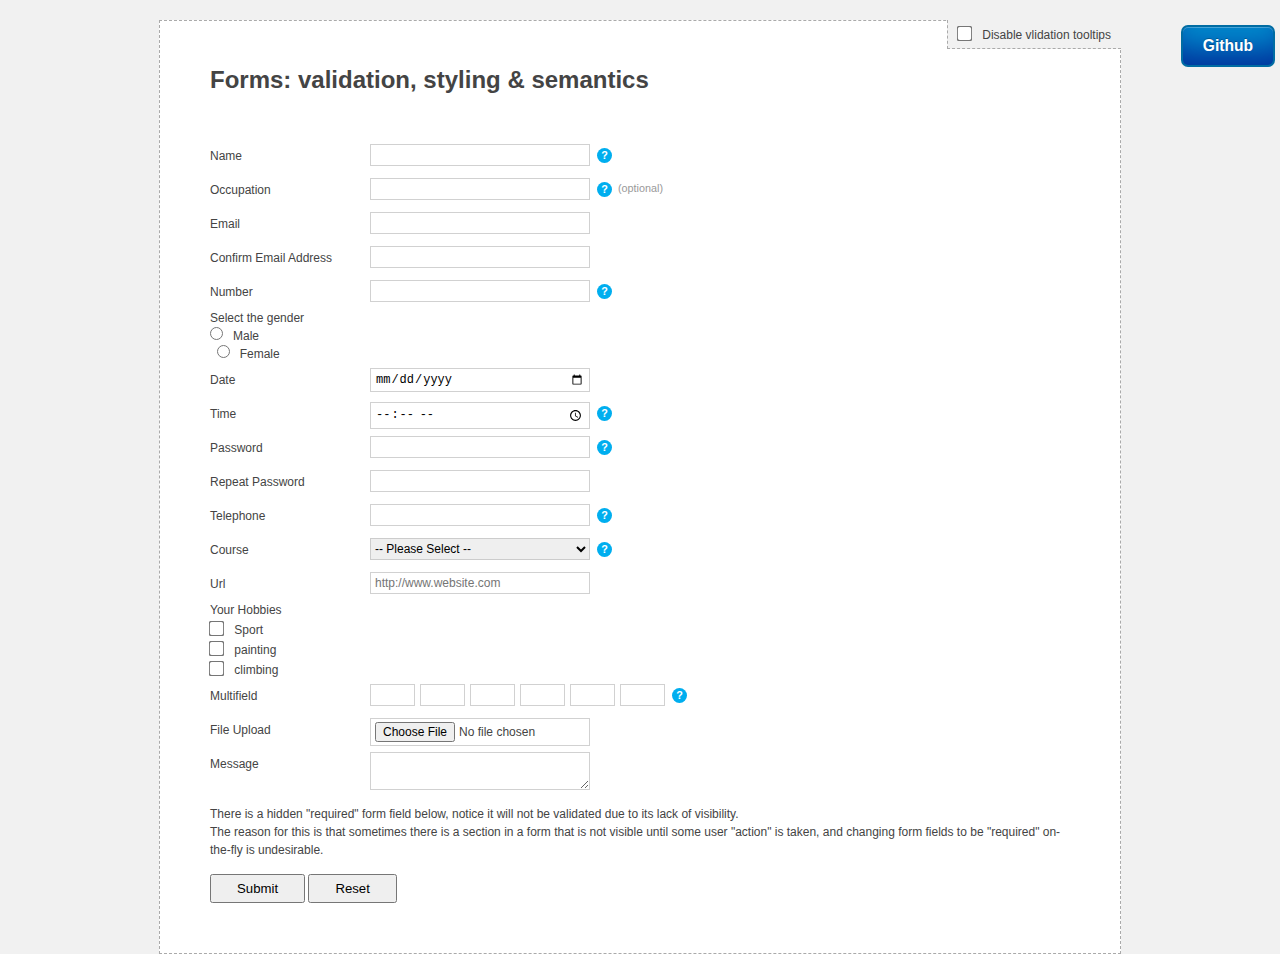
<file: index.html>
<!DOCTYPE HTML>
<html lang="en">
<head>
    <meta charset="UTF-8">
    <title>Total Form Validation</title>
    <meta name="viewport" content="width=device-width, user-scalable=no">
	<link rel="stylesheet" href="fv.css" type="text/css" />
	<!--[if IE]>
	<style>
		.field .tooltip .content{ display:none; opacity:1; }
		.field .tooltip:hover .content{ display:block; }
	</style>
	<![endif]-->
</head>
<body>
	<a class='btn github' href='https://github.com/anjali250114/WEBTECH'>Github</a>
	<div id='wrap'>
		<div class='options'>
		<!-- 	<label>
				<input type='checkbox' id='vfields' />
				Vertical orientation
			</label> -->
			<label>
				<input type='checkbox' class='toggleValidationTooltips' />
				Disable vlidation tooltips
			</label>
		</div>
		<h1 title='how forms should be done.'>Forms: validation, styling &amp; semantics</h1>
		<section class='form'>
			<form action="" method="post" novalidate>
				<fieldset>
					<div class="field">
						<label>
							<span>Name</span>
							<input data-validate-length-range="6" data-validate-words="2" name="name" required="required" />
						</label>
						<div class='tooltip help'>
							<span>?</span>
							<div class='content'>
								<b></b>
								<p>Name must be at least 2 words</p>
							</div>
						</div>
					</div>
					<div class="field">
						<label>
							<span>Occupation</span>
							<input class='optional' name="occupation" data-validate-length-range="5,15" type="text" />
						</label>
						<div class='tooltip help'>
							<span>?</span>
							<div class='content'>
								<b></b>
								<p>An optional field. This field is only validated when it has a value.<br /><em>Minimum 5 chars, maximum 15</em></p>
							</div>
						</div>
                        <span class='extra'>(optional)</span>
					</div>
					
					<div class="field">
						<label>
							<span>email</span>
							<input name="email" class='email' required="required" type="email" />
						</label>
					</div>
					
					<div class="field">
						<label>
							<span>Confirm email address</span>
							<input type="email" class='email' name="confirm_email" data-validate-linked='email' required='required'>
						</label>
					</div>
					<div class="field">
						<label>
							<span>Number</span>
							<input type="number" class='number' name="number" data-validate-minmax="10,100" required='required'>
						</label>
						<div class='tooltip help'>
							<span>?</span>
							<div class='content'>
								<b></b>
								<p>Number must be between 10 and 100</p>
							</div>
						</div>
					</div>
					<div>
            <label for="gender">Select the gender</label><br>
            <input type="radio" id="male" name="gender" value="male">
              <label for="male">Male</label><br>
              <input type="radio" id="female" name="gender" value="female">
              <label for="female">Female</label>
        </div>
					<div class="field">
						<label>
							<span>Date</span>
							<input class='date' type="date" name="date" required='required'>
						</label>
					</div>
					<div class="field">
						<label>
							<span>Time</span>
							<input class='time' type="time" name="time" required='required'>
							<div class='tooltip help'>
							<span>?</span>
							<div class='content'>
								<b></b>
								<p>Format should be: XX:XX</p>
							</div>
						</div>
						</label>
					</div>
					<div class="field">
						<label>
							<span>Password</span>
							<input type="password" name="password" data-validate-length="6,8" required='required'>
						</label>
						<div class='tooltip help'>
							<span>?</span>
							<div class='content'>
								<b></b>
								<p>Should be of length 6 OR 8 characters</p>
							</div>
						</div>
					</div>
					<div class="field">
						<label>
							<span>Repeat password</span>
							<input type="password" name="password2" data-validate-linked='password' required='required'>
						</label>
					</div>
					<div class="field">
						<label>
							<span>Telephone</span>
							<input type="tel" class='tel' name="phone" required='required' data-validate-length-range="8,20">
						</label>
						<div class='tooltip help'>
							<span>?</span>
							<div class='content'>
								<b></b>
								<p>Notice that for a phone number user can input a '+' sign, a dash '-' or a space ' '</p>
							</div>
						</div>
					</div>
					<div class="field">
						<label>
							<span>Course</span>
							<select required name="dropdown">
								<option value="">-- please select --</option>
								<option value="o1">MSC CS</option>
								<option value="o2">MCA</option>
								<option value="o3">MDS</option>
							</select>
						</label>
						<div class='tooltip help'>
							<span>?</span>
							<div class='content'>
								<b></b>
								<p>Choose something or choose not. what shall it be?</p>
							</div>
						</div>
					</div>
					<div class="field">
						<label>
							<span>url</span>
							<input name="url" placeholder="http://www.website.com" required="required" type="url" />
						</label>
					</div>

					<div>
            <label for="hobbies">Your Hobbies</label><br>
            <input type="checkbox" id="sport" name="sport" value="sport">
            <label for="sport"> Sport</label><br>
            <input type="checkbox" id="painting" name="painting" value="painting">
            <label for="painting"> painting</label><br>
            <input type="checkbox" id="climbing" name="climbing" value="climbing">
            <label for="climbing"> climbing</label>
        </div>

					<div class="field multi required">
						<label for='multi_first'>
							<span>Multifield</span>
						</label>
						<div class='input'>
							<input type="text" name="multi1" maxlength='4' id='multi_first'>
							<input type="text" name="multi2" maxlength='4'>
							<input type="text" name="multi3" maxlength='4'>
							<input type="text" name="multi4" maxlength='4'>
							<input type="text" name="multi5" maxlength='4'>
							<input type="text" name="multi6" maxlength='4'>
							<input data-validate-length-range="24" data-validate-pattern="alphanumeric" id="serial" name="serial" type="hidden" required='required' />
						</div>
						<div class='tooltip help'>
							<span>?</span>
							<div class='content'>
								<b></b>
								<p>This is a multifield, which let the user input a serial number or credit card number for example, and the trick is to validate the combined result, which is stored in a hidden field</p>
							</div>
						</div>
					</div>
					<div class="field">
						<label>
							<span>File upload</span>
							<input type='file' required>
						</label>
					</div>
					<div class="field">
						<label>
							<span>message</span>
							<textarea required="required" name='message'></textarea>
						</label>
					</div>
				</fieldset>
				<fieldset>
					<p>
						There is a hidden "required" form field below, notice it will not be validated due to its lack of visibility.<br>
						The reason for this is that sometimes there is a section in a form that is not visible until some user "action" is taken,
						and changing form fields to be "required" on-the-fly is undesirable.
					</p>
					<input name="somethingHidden" required="required" type="text" style='display:none' />
				</fieldset>
				<button type='submit'>Submit</button>
                <button type='reset'>Reset</button>
			</form>
		</section>
	</div>
	<script src="https://ajax.googleapis.com/ajax/libs/jquery/1.9.1/jquery.min.js"></script>
    <script src="multifield.js"></script>
    <script src="validator.js"></script>
	<script>
		// initialize a validator instance from the "FormValidator" constructor.
        // A "<form>" element is optionally passed as an argument, but is not a must
		var validator = new FormValidator({"events" : ['blur', 'paste', 'change']}, document.forms[0]);

		validator.texts.mySpecialInput = "wrong input" // custom error message for pattern mismatch

        // on form "submit" event
		document.forms[0].onsubmit = function(e){
			var submit = true,
					validatorResult = validator.checkAll(this);

			console.log(validatorResult);
			return !!validatorResult.valid;
		}

		// on form "reset" event
		document.forms[0].onreset = function(e){
				validator.reset();
		}

        // stuff related ONLY for this demo page:
		$('.toggleValidationTooltips').change(function(){
			validator.settings.alerts = !this.checked;

			if( this.checked )
				$('form .alert').remove();
		}).prop('checked',false);
	</script>
</body>
</html>
</file>
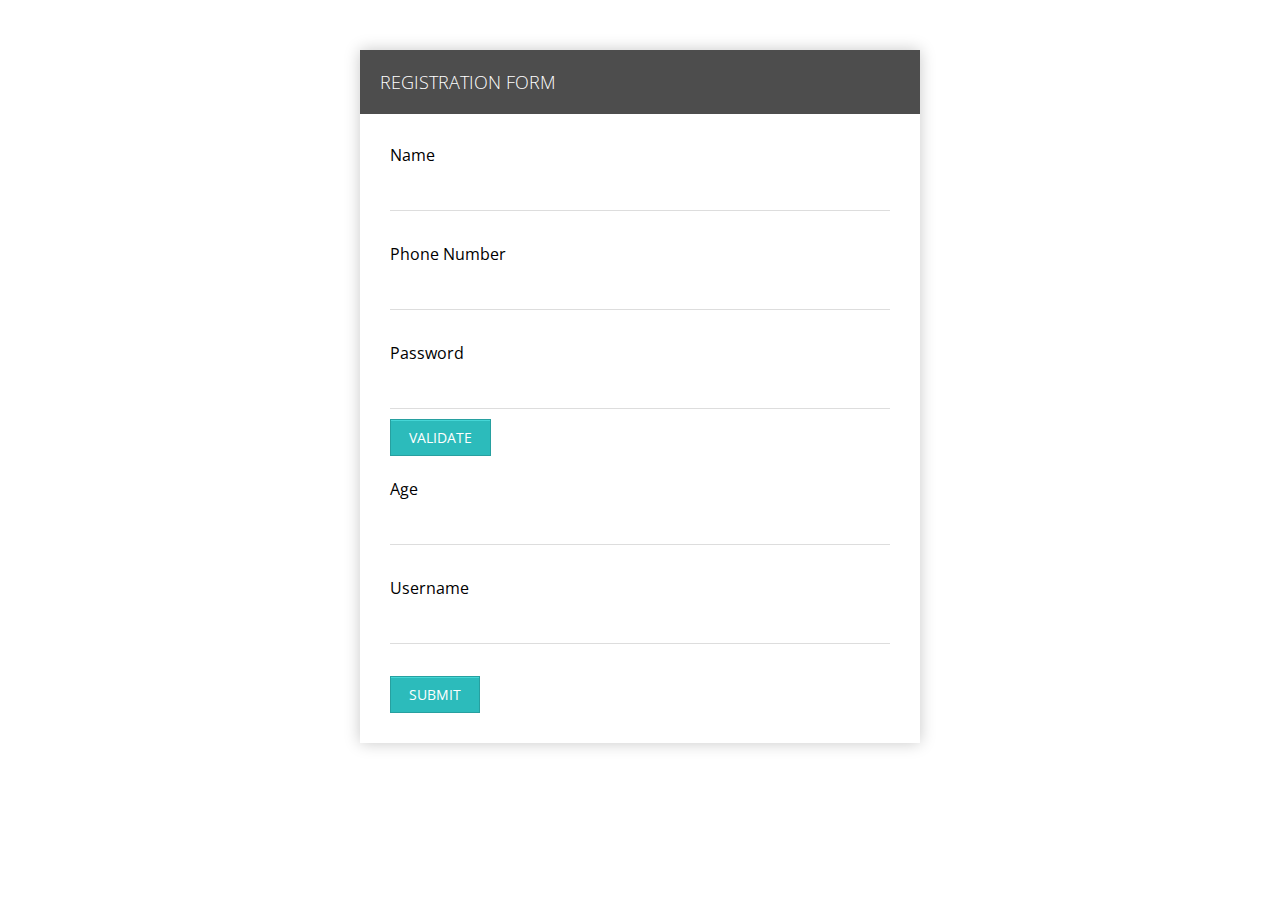
<file: CAT2/index.html>
<!DOCTYPE html>
<html lang="en">
<head>
    <title>JavaScript Validation Form</title>
    <link rel="stylesheet" href="style.css">
    <link href='http://fonts.googleapis.com/css?family=Open+Sans+Condensed:300' rel='stylesheet' type='text/css'>
    <script defer src="script.js"></script>
</head>
<body>
    <div class="form-style-8">
    <div id="error"></div>
    <form id="form" action="#" method="GET">
        <h2>Registration Form</h2>
            <label for="name">Name</label>
            <input id="name" name="name" type="text" onkeypress="return /[a-z]/i.test(event.key)" required><br>
            <label for="phone">Phone Number</label>
            <input id="phone" name="phone" type="number" required><br>
            <label for="password">Password</label>
            <input type="password" id="textbox1"/>
            <input type="button" id="Validate" onclick="ValidatePassword()" value="Validate" /><br>

                <script type="text/javascript">
                    function ValidatePassword() {
                        var regex = /^(?=.*[a-z])(?=.*[A-Z])(?=.*\d)(?=.*[#$@!%&*?])[A-Za-z\d#$@!%&*?]{10,12}$/;
                        var txt = document.getElementById("textbox1");
                        if (!regex.test(txt.value)) {
                            alert("Password strength is not good.");
                        } else {
                            alert("Password strength is good.");
                        }
                    }
                </script>

            <br><label for="age">Age</label>
            <input id="age" name="age" type="number" required><br>
            <label for="uname">Username</label>
            <input id="uname" name="uname" type="text" required><br>
        <button type="submit" id="submit">Submit</button>
    </form>
</div>
</body>
</html>
</file>
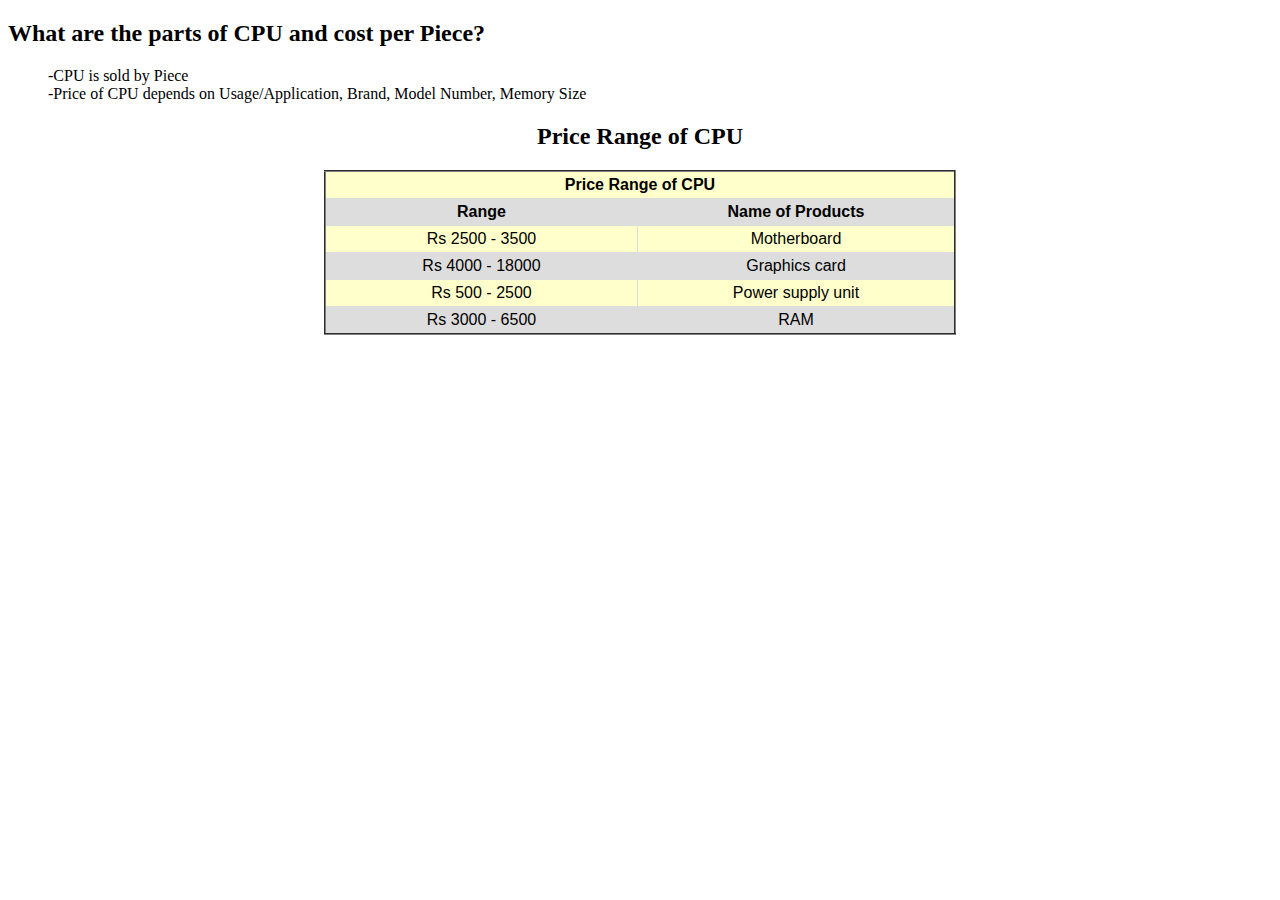
<file: table.html>
<!DOCTYPE html PUBLIC "-//W3C//DTD XHTML 1.0 Transitional//EN" "http://www.w3.org/TR/xhtml1/DTD/xhtml1-transitional.dtd">
<html xmlns="http://www.w3.org/1999/xhtml">
<head>
<meta http-equiv="Content-Type" content="text/html; charset=iso-8859-1" />
<title>Untitled Document</title>
</head>

<body>


<style>
table {
  font-family: arial, sans-serif;
  border-collapse: collapse;
  width: 50%;
}

td, th {
  border: 1px solid #dddddd;
  text-align: left;
  padding: 4px;
}

tr:nth-child(even) {
  background-color: #dddddd;
}
</style>
<h2>What are the parts of CPU and cost per Piece?</h2>

<dl>
  <dd>-CPU is sold by Piece</dd>
  
  <dd>-Price of CPU depends on Usage/Application, Brand, Model Number, Memory Size</dd>
</dl>
<h2><center>Price Range of CPU</h2>
<table align="center" bgcolor="#FFFFCC" border="2">
<tr><th colspan="2"><center>Price Range of CPU</center></th></tr>
  <tr>
    <th width="114"><center>Range</th>
    <th width="116"><center>Name of Products</th>
  </tr>
  <tr>
    <td><center>Rs 2500 - 3500</td>
    <td><center>Motherboard</td>
  </tr>
  <tr>
    <td><center>Rs 4000 - 18000</td>
    <td><center>Graphics card</td>
  </tr>
  <tr>
    <td><center>Rs 500 - 2500</td>
    <td><center>Power supply unit</td>
  </tr>
  <tr>
    <td><center>Rs 3000 - 6500</td>
    <td><center>RAM</td>
  </tr>

</table>
</body>
</html>
</file>
<file: fv.css>
html, body{ height:100%; }
/* body min-width is 992px because it's 960px grid + extra 16px from each side of the header */
body{ min-width:960px; color:#444; background-color:#F1F1F1; font-size:12px; line-height:1.5em; font-family:Arial, Helvetica, sans-serif; }

html, body, div, span, object, iframe,
h1, h2, h3, h4, h5, h6, p, blockquote, pre,
abbr, address, cite, code, del, dfn, em, img, ins, kbd, q, samp,
small, strong, sub, sup, var, b, i, dl, dt, dd, ol, ul, li,
fieldset, form, label, legend,
table, caption, tbody, tfoot, thead, tr, th, td,
article, aside, canvas, details, figcaption, figure,
footer, header, hgroup, menu, nav, section, summary,
time, mark, audio, video {
    margin:0;
    padding:0;
    border:0;
    vertical-align:baseline;
}

small{ font-size:0.9em; }

article, aside, details, figcaption, figure,
footer, header, hgroup, menu, nav, section {
    display:block;
}

h1{ font-size:2em; margin:0 0 50px 0; }
button{ cursor:pointer; }
p{ padding:5px 0; }

a{ text-decoration:none; }
.btn{ margin:5px; font-size:1.3em; font-weight:bold; border:2px solid rgba(0,0,0,0.2); display:inline-block; box-shadow:0 -30px 30px -15px #00329B inset, 0 1px 0 rgba(255,255,255,0.3) inset; background:#0088CC; background-repeat:repeat-x; color:#FFF; text-shadow:0 -1px 0 rgba(0, 0, 0, 0.25); border-radius:7px; padding:10px 20px; -webkit-transition:0.15s; transition:0.15s; }
.btn:hover{ background:#0068BA; }
.btn:active{ box-shadow:0 0 0 0 rgba(0, 0, 0, 0.3), 0 -30px 30px -15px #00329B inset, 0 0 6px #00243F inset; }
.btn.github{ float:right; }

#wrap{ padding:50px; width:860px; background-color:#FFF; margin:20px auto; border:1px dashed #AAA; position:relative; }
.options{ position:absolute; top:-1px; right:-1px; background-color:#F1F1F1; padding:4px 0; border-left:1px dashed #AAA; border-bottom:1px dashed #AAA; }
	.options label{ cursor:pointer; margin:0 10px; }

input, textarea{ border:1px solid #D1D1D1; }
input, select{ font-size:inherit; margin:0; }
input:focus, textarea:focus{ border-color:#AAA; }

input[type=number]::-webkit-inner-spin-button, input[type=number]::-webkit-outer-spin-button { -webkit-appearance:none; margin:0; }
input[type=checkbox]{ width:auto; border:none; bottom:-1px; cursor:pointer; margin:2px 8px 0 0; position:relative; transform:scale(1.2); }
button{ font-size:1.1em; padding:5px 25px; }

/* Tooltips helpers */
.field .tooltip{ float:left; top:2px; left:7px; position:relative; z-index:2; }
.field .tooltip:hover{ z-index:3; }
   .field .tooltip > span{ display:inline-block; width:15px; height:15px; line-height:15px; font-size:0.9em; font-weight:bold; text-align:center; color:#FFF; cursor:help; background-color:#00AEEF; position:relative; border-radius:10px; }
    .field .tooltip .content{ opacity:0; width:200px; background-color:#333; color:#FFF; font-size:0.9em; position:absolute; top:0; left:20px; padding:8px; border-radius:6px; pointer-events:none; transition:0.2s cubic-bezier(0.1, 0.1, 0.25, 2); -webkit-transition:0.3s cubic-bezier(0.1, 0.2, 0.5, 2.2); -moz-transition:0.3s cubic-bezier(0.1, 0.2, 0.5, 2.2); }
        .field .tooltip p{ padding:0; }
   .field .tooltip.down .content{ left:auto; right:0; top:30px; }
   .field .tooltip:hover .content{ opacity:1; left:36px; }
      .field .tooltip .content b{ height:0; width:0; border-color:#333 #333 transparent transparent; border-style:solid; border-width:9px 7px; position:absolute; left:-14px; top:8px; }
        .field .tooltip.down .content b{ left:auto; right:6px; top:-10px; border-width:5px; border-color:transparent #333 #333 transparent; }

/* alerts (when validation fails) */
.field .alert{ float:left; margin:-2px 0 0 20px; padding:3px 10px; color:#FFF; border-radius:3px 4px 4px 3px; background-color:#CE5454; max-width:170px; white-space:pre; position:relative; left:-15px; opacity:0; z-index:1; transition:0.15s ease-out; }
.field .alert::after{ content:''; display:block; height:0; width:0; border-color:transparent #CE5454 transparent transparent; border-style:solid; border-width:11px 7px; position:absolute; left:-13px; top:1px; }
.field.bad .alert{ left:0; opacity:1; }


@keyframes shake{
    15%{ transform:translateX(-5px); }
    30%{ transform:translateX(5px); }
	45%{ transform:translateX(-3px); }
	60%{ transform:translateX(3px); }
	75%{ transform:translateX(2px); }
	100%{ transform:none; }
}
@-webkit-keyframes shake{
    25%{ -webkit-transform:translateX(-6px); }
    75%{ -webkit-transform:translateX(6px); }
}

form fieldset{ clear:both; margin:0 0 10px 0; }
form .field{ padding:5px 0; position:relative; height:2em; }
form .field.fields{ height:auto; }
	.field label, .field .label{  cursor:pointer; }
		.field label > span:first-child, .field .label{ float:left; width:160px; text-transform:capitalize; line-height:2em; }
	.field input, .field textarea{ float:left; padding:3px 4px; width:210px; -webkit-transition:0.2s; -moz-transition:0.2s; transition:0.2s; }
	.field input[type=checkbox]{ width:auto; }

	.label ~ label{ vertical-align:middle; margin:0.3em 1.2em 0 0; }

	.field input.short{ width:90px; }
	.field input:focus:not([type="checkbox"]), .field textarea:focus{ box-shadow:0 0 4px #00AEEF; border:1px solid #00AEEF; }
	.field textarea{  }
	.field select{ float:left; width:220px; padding:2px 0; margin:0; border:1px solid #CCC; text-transform:capitalize; }
		.field select option{ padding:1px; }

    .field > .extra{ float:left; font-size:0.9em; color:#999; line-height:2em; margin-left:13px; }

	.field.multi .input{ float:left; }
		.field.multi input{ float:left; margin-right:5px; width:35px; text-align:center; }
		form .field.multi input:nth-last-child(-n+2){ margin:0; }
	.field.fields input{ border-top:5px solid #E1E1E1; margin:0 0 0 160px; }

	.bad input,
	.bad select,
	.bad textarea{ border:1px solid #CE5454; box-shadow:0 0 4px -2px #CE5454; position:relative; left:0; -moz-animation:.4s 1 shake ease; -webkit-animation:0.4s 1 shake ease; }


/* mode2 - where the label's text is above the field and not next to it
--------------------------------------------------------------------------- */
.mode2 .field{ float:left; clear:left; margin-bottom:30px; height:auto; padding:0; zoom:1; }
.mode2 .field.bad{ margin-bottom:8px; }
.mode2 .field::before, .mode2 .field::after{ content:''; display:table; }
.mode2 .field::after{ clear:both; }
	.mode2 .field label{  }
		.mode2 .field label span{ float:none; display:block; line-height:inherit; }
	.mode2 .field input:not(type="checkbox"), .field textarea{ width:250px; margin:0; }
	.mode2 .field textarea{ width:350px; margin:0; }
	.mode2 .field select{ width:260px; float:none; }
	.mode2 .field.multi label{ float:none; }
	.mode2 .field.multi input{ float:left; margin-right:5px; width:35px; text-align:center; }
	.mode2 .field .tooltip{ left:auto; position:absolute; right:-22px; top:19px; }
	.mode2 .field .alert::after{ display:none; }
	.mode2 .field .alert{ float:none; clear:left; margin:0; padding:0 5px; border-radius:0 0 3px 3px; max-width:100%; height:22px; line-height:1.8em; }
    .mode2 .field > .extra{ position:absolute; right:0; }
</file>
<file: CAT2/style.css>
.form-style-8{
	font-family: 'Open Sans Condensed', arial, sans;
	width: 500px;
	padding: 30px;
	background: #FFFFFF;
	margin: 50px auto;
	box-shadow: 0px 0px 15px rgba(0, 0, 0, 0.22);
	-moz-box-shadow: 0px 0px 15px rgba(0, 0, 0, 0.22);
	-webkit-box-shadow:  0px 0px 15px rgba(0, 0, 0, 0.22);

}
.form-style-8 h2{
	background: #4D4D4D;
	text-transform: uppercase;
	font-family: 'Open Sans Condensed', sans-serif;
	color: #FFFFFF;
	font-size: 18px;
	font-weight: 100;
	padding: 20px;
	margin: -30px -30px 30px -30px;
}
.form-style-8 input[type="text"],
.form-style-8 input[type="date"],
.form-style-8 input[type="datetime"],
.form-style-8 input[type="email"],
.form-style-8 input[type="number"],
.form-style-8 input[type="search"],
.form-style-8 input[type="time"],
.form-style-8 input[type="url"],
.form-style-8 input[type="password"],
.form-style-8 textarea,
.form-style-8 select 
{
	box-sizing: border-box;
	-webkit-box-sizing: border-box;
	-moz-box-sizing: border-box;
	outline: none;
	display: block;
	width: 100%;
	padding: 7px;
	border: none;
	border-bottom: 1px solid #ddd;
	background: transparent;
	margin-bottom: 10px;
	font: 16px Arial, Helvetica, sans-serif;
	height: 45px;
}
.form-style-8 input[type="button"], 
.form-style-8 button{
	-moz-box-shadow: inset 0px 1px 0px 0px #45D6D6;
	-webkit-box-shadow: inset 0px 1px 0px 0px #45D6D6;
	box-shadow: inset 0px 1px 0px 0px #45D6D6;
	background-color: #2CBBBB;
	border: 1px solid #27A0A0;
	display: inline-block;
	cursor: pointer;
	color: #FFFFFF;
	font-family: 'Open Sans Condensed', sans-serif;
	font-size: 14px;
	padding: 8px 18px;
	text-decoration: none;
	text-transform: uppercase;
}
.form-style-8 input[type="button"]:hover, 
.form-style-8 button:hover {
	background:linear-gradient(to bottom, #34CACA 5%, #30C9C9 100%);
	background-color:#34CACA;
}
</file>
